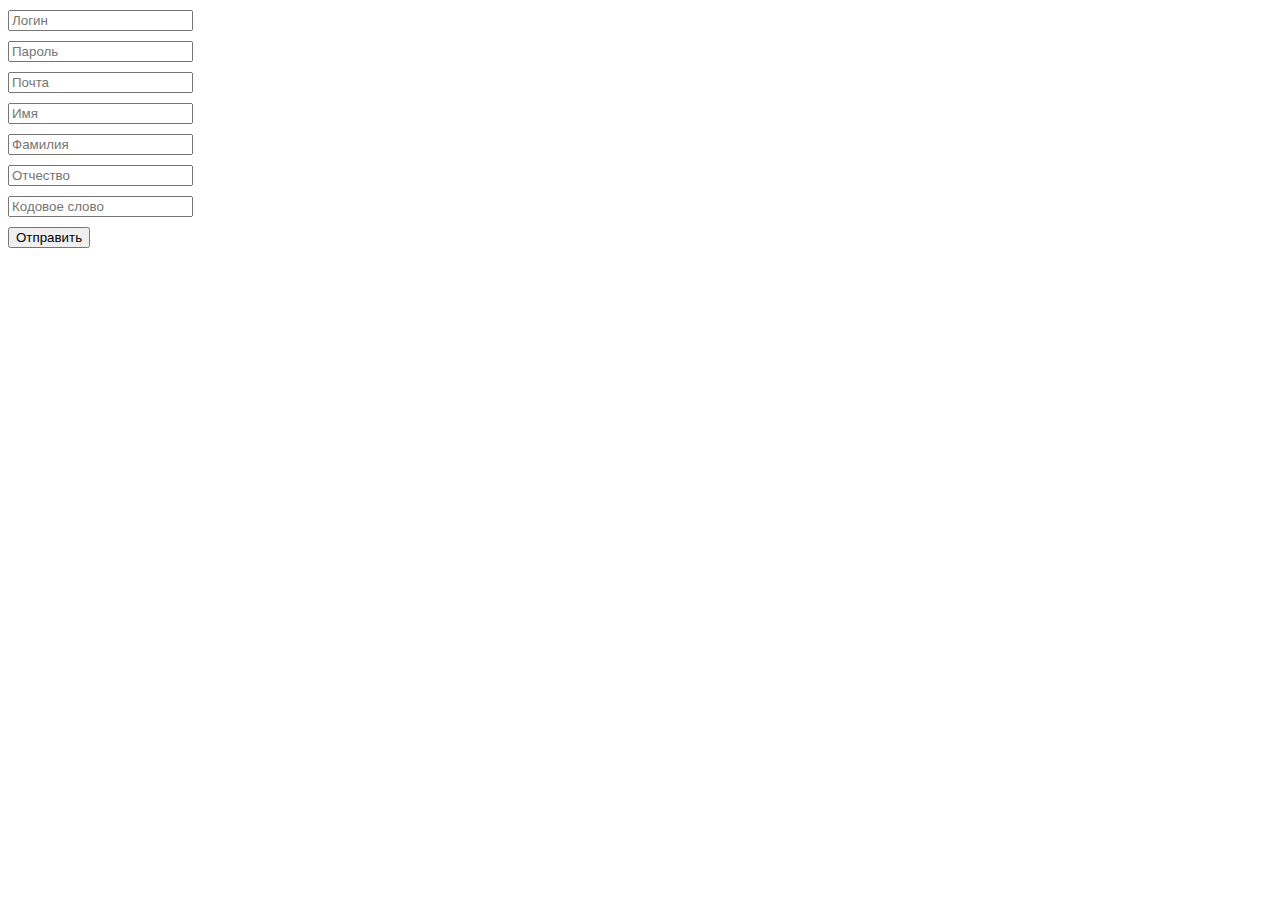
<file: 1.2-strings-and-forms/1.2.1-registration/index.html>
<!DOCTYPE html>
<html lang="ru">
<head>
  <meta charset="UTF-8">
  <title>Регистрация</title>
  <style type="text/css">
    input {
		display: block;
		margin-top: 10px;
	}
	button {
		margin-top: 10px;
	}
  </style>
</head>
<body>
<form action="form.php" method="post">
  <input type="text" name="login" placeholder="Логин">
  <input type="password" name="password" placeholder="Пароль">
  <input type="email" name="email" placeholder="Почта"> <!-- required -->
  <input type="text" name="firstName" placeholder="Имя"> <!-- required -->
  <input type="text" name="lastName" placeholder="Фамилия"> <!-- required -->
  <input type="text" name="middleName" placeholder="Отчество"> <!-- required -->
  <input type="password" name="code" placeholder="Кодовое слово"> <!-- required -->
  <button type="submit">Отправить</button>
</form>
</body>
</html>
</file>
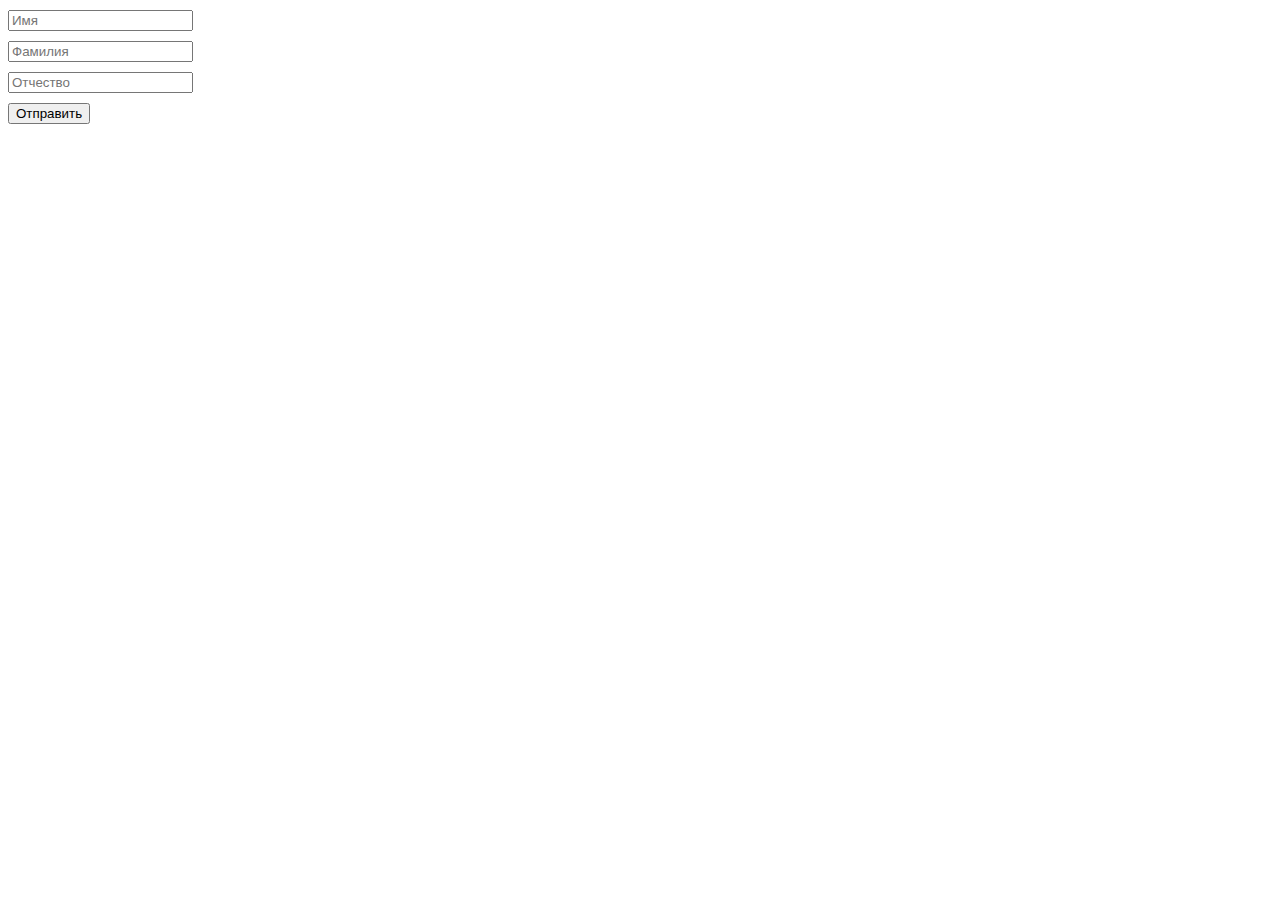
<file: 1.2-strings-and-forms/1.2.2-name-standart/index.html>
<!DOCTYPE html>
<html lang="ru">
<head>
  <meta charset="UTF-8">
  <title>Регистрация</title>
  <style type="text/css">
    input {
		display: block;
		margin-top: 10px;
	}
	button {
		margin-top: 10px;
	}
  </style>
</head>
<body>
<form action="form.php" method="post">
  <input type="text" name="firstName" placeholder="Имя" required>
  <input type="text" name="lastName" placeholder="Фамилия" required>
  <input type="text" name="middleName" placeholder="Отчество" required>
  <button type="submit">Отправить</button>
</form>
</body>
</html>
</file>
